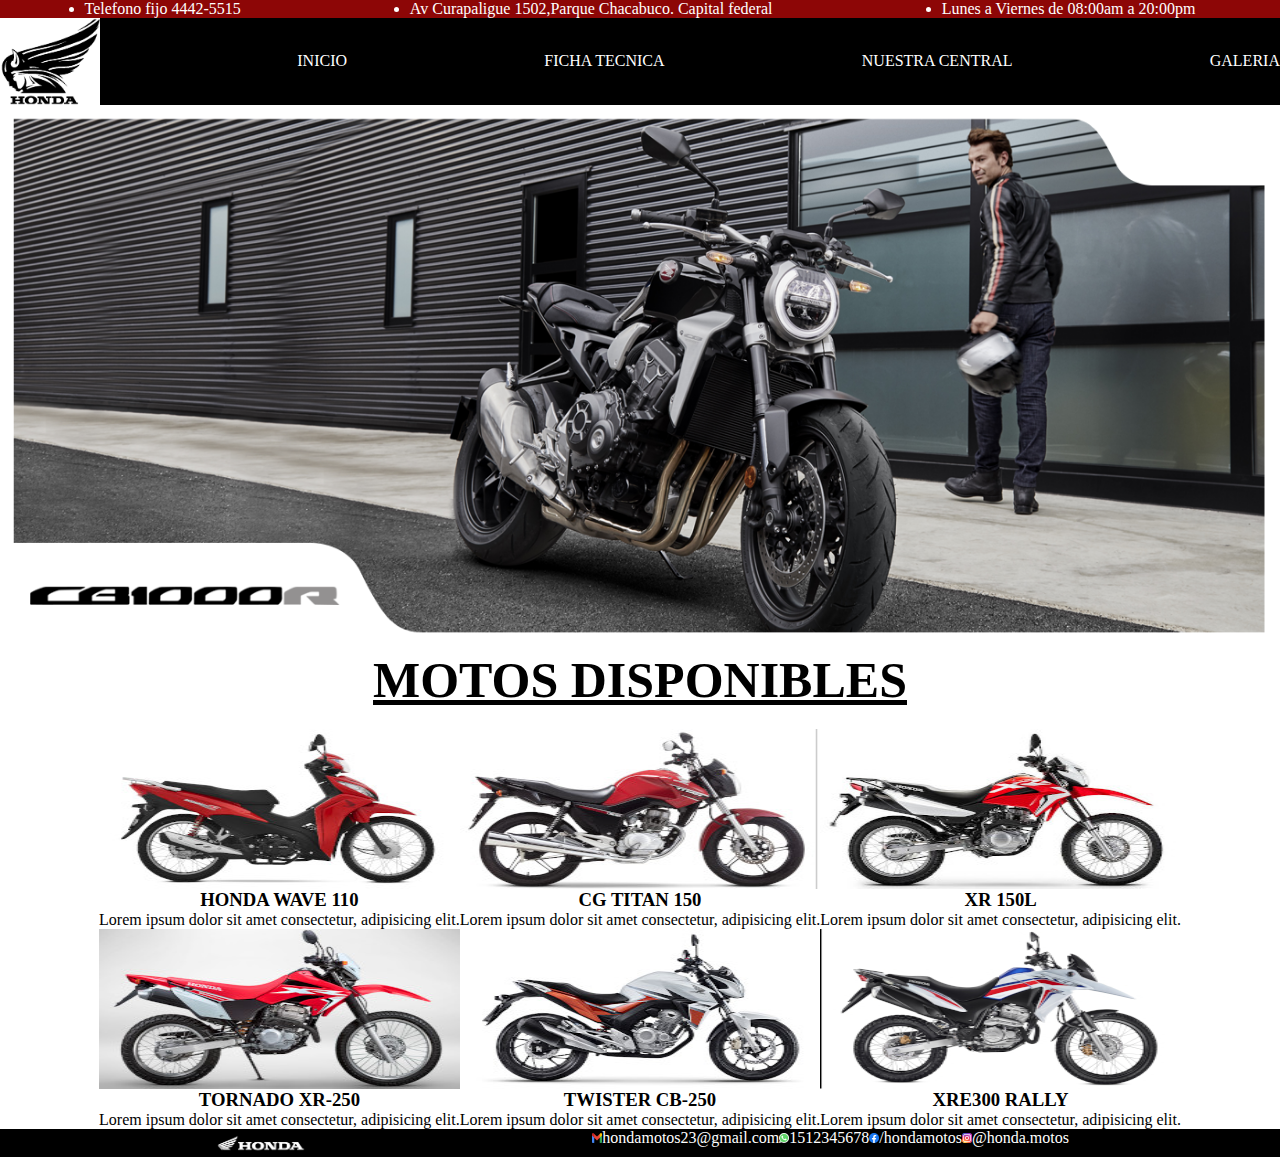
<file: index.html>
<!DOCTYPE html>
<html lang="en">

<head>
    <meta charset="UTF-8">
    <meta http-equiv="X-UA-Compatible" content="IE=edge">
    <meta name="viewport" content="width=device-width, initial-scale=1.0">
    <title>INICIO</title>
    <link rel="stylesheet" href="./css/style.css">
</head>

<body>
    <header class="header-principal">
        <div>
            <ul class="contacto">
                <li>Telefono fijo 4442-5515</li>
                <li>Av Curapaligue 1502,Parque Chacabuco. Capital federal</li>
                <li>Lunes a Viernes de 08:00am a 20:00pm</li>
            </ul>
        </div>
        <nav>
            
            <ul class="navbar">     
                <img class="logo" src="./assets/logo/queonda.png" alt="logo-honda">          
                <li><a href="./index.html">INICIO</a></li>
                <li><a href="./ficha-tecnica.html">FICHA TECNICA</a></li>
                <li><a href="./nuestra-central.html">NUESTRA CENTRAL</a></li>
                <li><a href="./galeria.html">GALERIA</a></li>
                

            </ul>
        </nav>
    </header>

    <main class="main-principal">
        <img class="cb1000" src="./assets/img/cb-1000.jpg" alt="">

        <h1>MOTOS DISPONIBLES</h1>
        <section>
            <section class="conteiner-cards">
                <div class="card">
                    <img src="./assets/img/wave.jpg" alt="">
                    <div>
                        <h3>HONDA WAVE 110</h3>
                        <p>Lorem ipsum dolor sit amet consectetur, adipisicing elit.</p>
                        <a href="./pdf-fichas/WAVE110S.pdf" target="_blank"></a>
                    </div>
                </div>
                <div class="card">
                    <img src="./assets/img/titan.jpg" alt="">
                    <div>
                        <h3>CG TITAN 150</h3>
                        <p>Lorem ipsum dolor sit amet consectetur, adipisicing elit.</p>
                        <a href="./pdf-fichas/CG150T.pdf" target="_blank"></a>
                    </div>
                </div>
                <div class="card">
                    <img src="./assets/img/xr150.jpg" alt="">
                    <div>
                        <h3>XR 150L</h3>
                        <p>Lorem ipsum dolor sit amet consectetur, adipisicing elit.</p>
                        <a href="./pdf-fichas/XR150L.pdf" target="_blank"></a>
                    </div>
                </div>
                <div class="card">
                    <img src="./assets/img/tornado.jpg" alt="">
                    <div>
                        <h3>TORNADO XR-250</h3>
                        <p>Lorem ipsum dolor sit amet consectetur, adipisicing elit.</p>
                        <a href="./pdf-fichas/XR250T.pdf" target="_blank"></a>
                    </div>
                </div>
                <div class="card">
                    <img src="./assets/img/twister.jpg" alt="">
                    <div>
                        <h3>TWISTER CB-250</h3>
                        <p>Lorem ipsum dolor sit amet consectetur, adipisicing elit.</p>
                        <a href="./pdf-fichas/CB250T.pdf" target="_blank"></a>
                    </div>
                </div>
                <div class="card">
                    <img src="./assets/img/xre300.jpg" alt="">
                    <div>
                        <h3>XRE300 RALLY</h3>
                        <p>Lorem ipsum dolor sit amet consectetur, adipisicing elit.</p>
                        <a href="./pdf-fichas/XRE300.pdf" target="_blank"></a>
                    </div>
                </div>
            </section>
        </section>
    </main>

    <footer class="footer-principal">
        <div class="derechos">
            <img class="logo"src="./assets/logo/images.png" alt="">
            <p>TODOS LOS DERECHOS RESERVADOS</p>
            <a href=""><img src="./assets/logo/gmail.png" alt="gmail">hondamotos23@gmail.com</a>
            <a href=""><img class="Wasa" src="./assets/logo/wasa.png" alt="whatsapp">1512345678</a>
            <a href=""><img src="./assets/logo/face.png" alt="face">/hondamotos</a>
            <a href=""><img src="./assets/logo/insta.png" alt="insta">@honda.motos</a>
        </div>
    
    </footer>

</body>

</html>
</file>
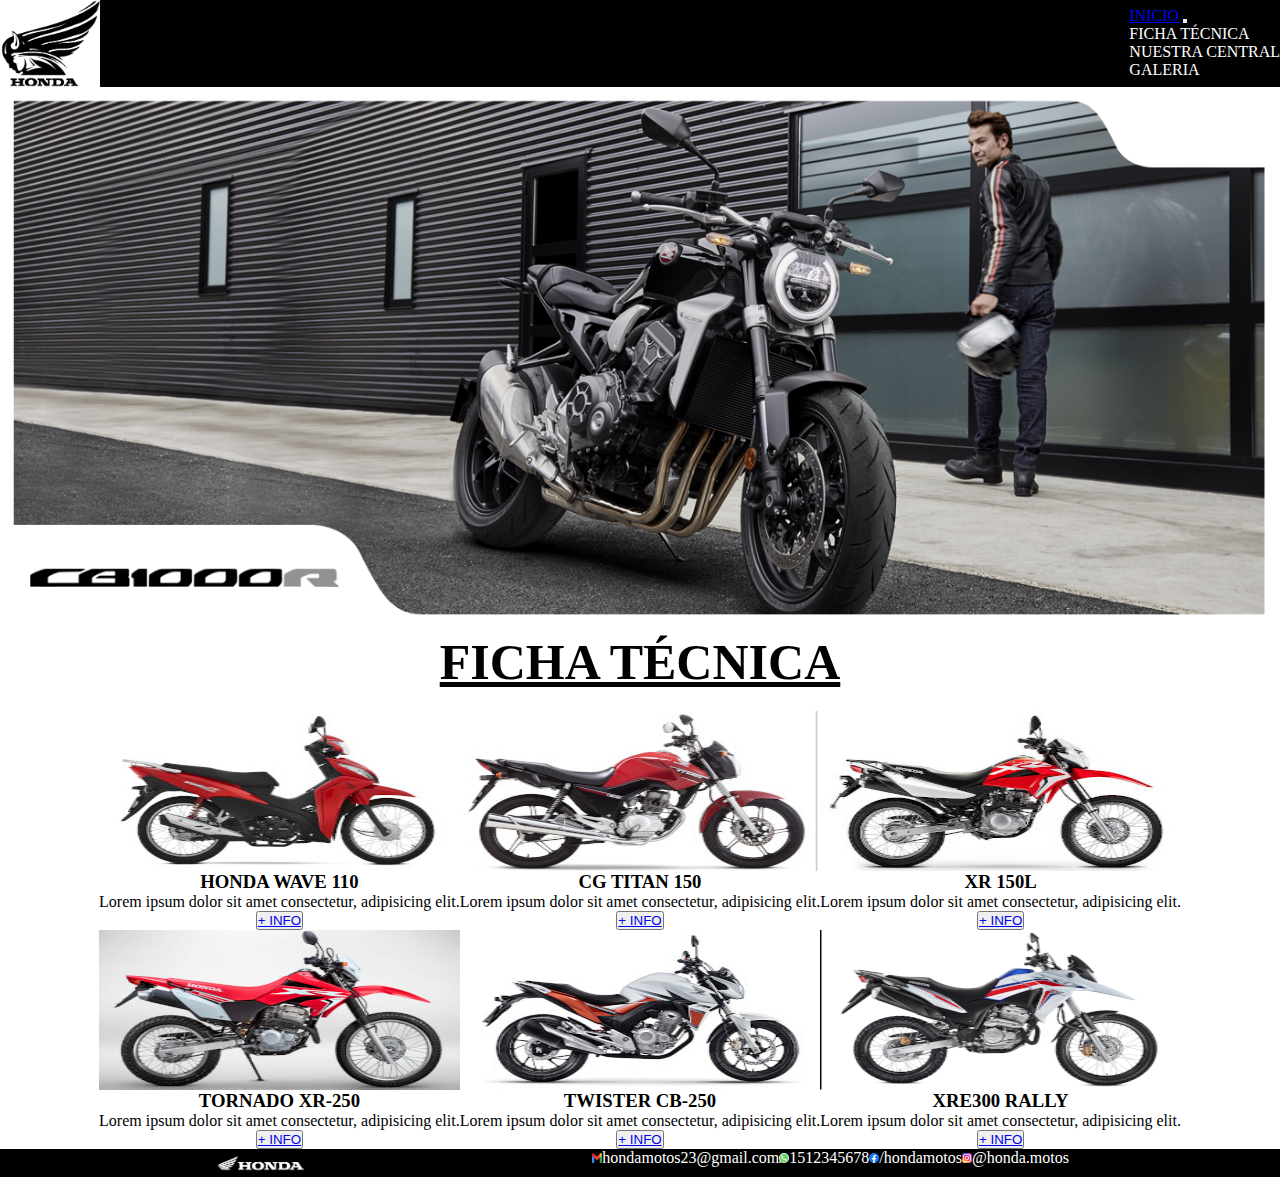
<file: ficha-tecnica.html>
<!DOCTYPE html>
<html lang="en">
<head>
    <meta charset="UTF-8">
    <meta http-equiv="X-UA-Compatible" content="IE=edge">
    <meta name="viewport" content="width=device-width, initial-scale=1.0">
    <title>FICHA-TECNICA</title>
    <link rel="stylesheet" href="./css/style.css">
    <link href="https://cdn.jsdelivr.net/npm/bootstrap@5.3.0-alpha3/dist/css/bootstrap.min.css" rel="stylesheet" integrity="sha384-KK94CHFLLe+nY2dmCWGMq91rCGa5gtU4mk92HdvYe+M/SXH301p5ILy+dN9+nJOZ" crossorigin="anonymous">
</head>
<body>
    <header>
        
        <nav class="navbar navbar-expand-lg bg-body-tertiary">
            <img class="logo" src="./assets/logo/queonda.png" alt="logo-honda">   
            <div class="container-fluid">
              <a class="navbar-brand" href="./index.html">INICIO</a>
              <button class="navbar-toggler" type="button" data-bs-toggle="collapse" data-bs-target="#navbarSupportedContent" aria-controls="navbarSupportedContent" aria-expanded="false" aria-label="Toggle navigation">
                <span class="navbar-toggler-icon"></span>
              </button>
              <div class="collapse navbar-collapse" id="navbarSupportedContent">
                <ul class="navbar-nav me-auto mb-2 mb-lg-0">
                  <li class="nav-item">
                    <a class="nav-link active" aria-current="page" href="./ficha-tecnica.html">FICHA TÉCNICA</a>
                  </li>
                  <li class="nav-item">
                    <a class="nav-link active" aria-current="page" href="./nuestra-central.html">NUESTRA CENTRAL</a>
                  </li>
                  <li class="nav-item">
                    <a class="nav-link active" aria-current="page" href="./galeria.html">GALERIA</a>
                  </li>
                 
                  
          </nav>
    </header>
    <main class="main-principal">
        <img class="cb1000" src="./assets/img/cb-1000.jpg" alt="">

        <h1>FICHA TÉCNICA</h1>
        <section>
            <section class="conteiner-cards">
                <div class="card">
                    <img src="./assets/img/wave.jpg" alt="">
                    <div>
                        <h3>HONDA WAVE 110</h3>
                        <p>Lorem ipsum dolor sit amet consectetur, adipisicing elit.</p>
                        <button><a href="./pdf-fichas/WAVE110S.pdf" target="_blank">+ INFO</a></button>
                    </div>
                </div>
                <div class="card">
                    <img src="./assets/img/titan.jpg" alt="">
                    <div>
                        <h3>CG TITAN 150</h3>
                        <p>Lorem ipsum dolor sit amet consectetur, adipisicing elit.</p>
                        <button><a href="./pdf-fichas/CG150T.pdf" target="_blank">+ INFO</a></button>
                    </div>
                </div>
                <div class="card">
                    <img src="./assets/img/xr150.jpg" alt="">
                    <div>
                        <h3>XR 150L</h3>
                        <p>Lorem ipsum dolor sit amet consectetur, adipisicing elit.</p>
                        <button><a href="./pdf-fichas/XR150L.pdf" target="_blank">+ INFO</a></button>
                    </div>
                </div>
                <div class="card">
                    <img src="./assets/img/tornado.jpg" alt="">
                    <div>
                        <h3>TORNADO XR-250</h3>
                        <p>Lorem ipsum dolor sit amet consectetur, adipisicing elit.</p>
                        <button><a href="./pdf-fichas/XR250T.pdf" target="_blank">+ INFO</a></button>
                    </div>
                </div>
                <div class="card">
                    <img src="./assets/img/twister.jpg" alt="">
                    <div>
                        <h3>TWISTER CB-250</h3>
                        <p>Lorem ipsum dolor sit amet consectetur, adipisicing elit.</p>
                        <button><a href="./pdf-fichas/CB250T.pdf" target="_blank">+ INFO</a></button>
                    </div>
                </div>
                <div class="card">
                    <img src="./assets/img/xre300.jpg" alt="">
                    <div>
                        <h3>XRE300 RALLY</h3>
                        <p>Lorem ipsum dolor sit amet consectetur, adipisicing elit.</p>
                        <button><a href="./pdf-fichas/XRE300.pdf" target="_blank">+ INFO</a></button>
                    </div>
                </div>
            </section>
        </section>
    </main>

    <footer class="footer-principal">
        <div class="derechos">
            <img class="logo"src="./assets/logo/images.png" alt="">
            <p>TODOS LOS DERECHOS RESERVADOS</p>
            <a href=""><img src="./assets/logo/gmail.png" alt="gmail">hondamotos23@gmail.com</a>
            <a href=""><img class="Wasa" src="./assets/logo/wasa.png" alt="whatsapp">1512345678</a>
            <a href=""><img src="./assets/logo/face.png" alt="face">/hondamotos</a>
            <a href=""><img src="./assets/logo/insta.png" alt="insta">@honda.motos</a>
        </div>
    
    </footer>

    <script src="https://cdn.jsdelivr.net/npm/bootstrap@5.3.0-alpha3/dist/js/bootstrap.bundle.min.js" integrity="sha384-ENjdO4Dr2bkBIFxQpeoTz1HIcje39Wm4jDKdf19U8gI4ddQ3GYNS7NTKfAdVQSZe" crossorigin="anonymous"></script>
</body>
</html>
</file>
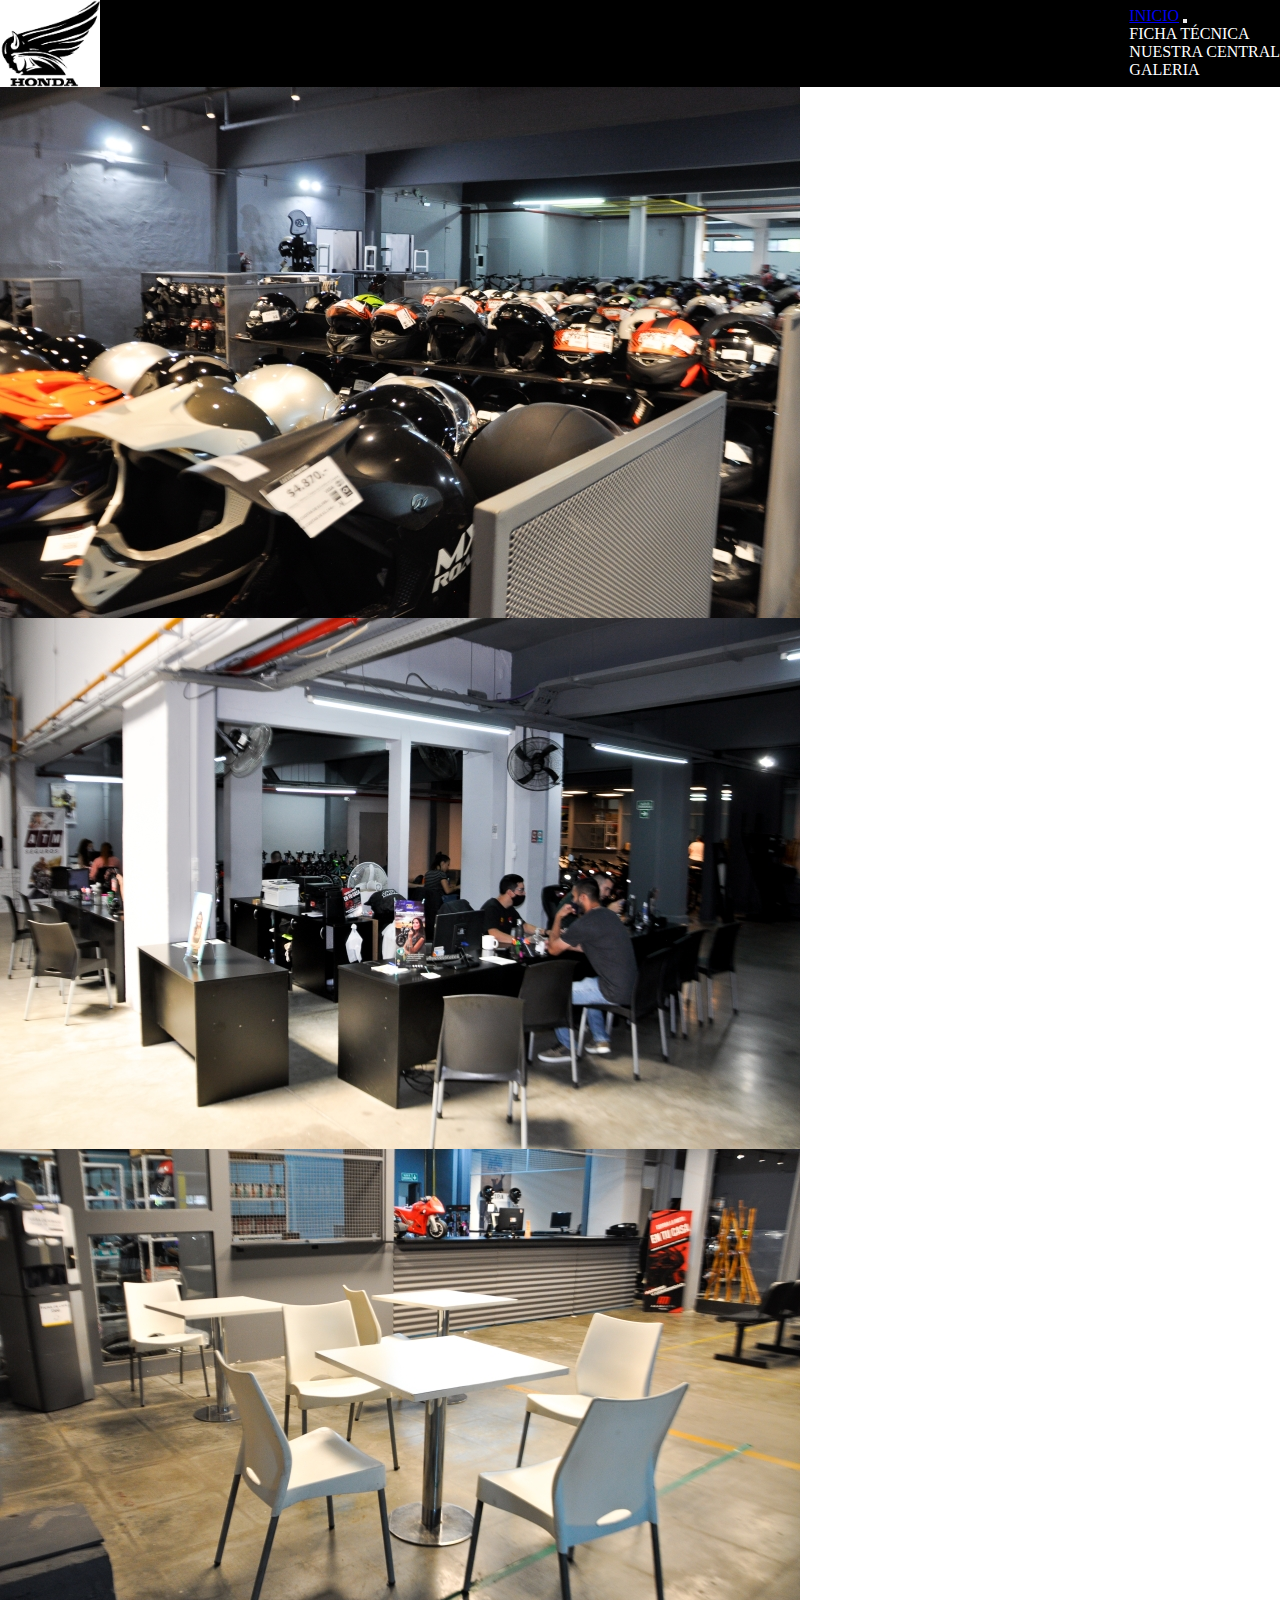
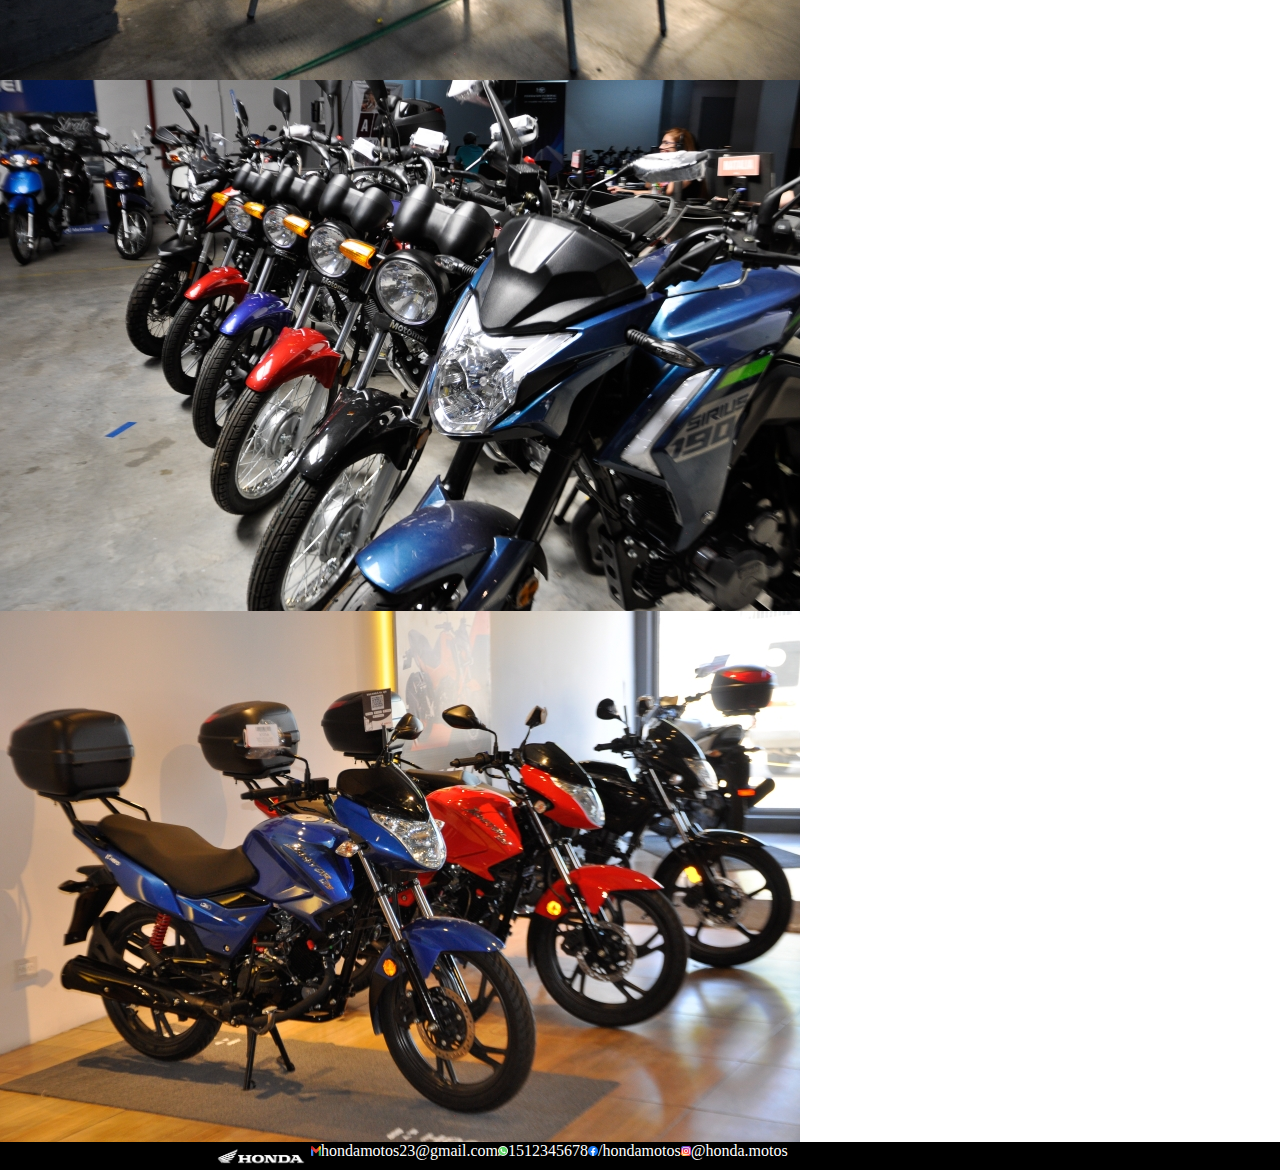
<file: galeria.html>
<!DOCTYPE html>
<html lang="en">

<head>
    <meta charset="UTF-8">
    <meta http-equiv="X-UA-Compatible" content="IE=edge">
    <meta name="viewport" content="width=device-width, initial-scale=1.0">
    <title>GALERIA</title>
    <link rel="stylesheet" href="./css/style.css">
    <link href="https://cdn.jsdelivr.net/npm/bootstrap@5.3.0-alpha3/dist/css/bootstrap.min.css" rel="stylesheet"
        integrity="sha384-KK94CHFLLe+nY2dmCWGMq91rCGa5gtU4mk92HdvYe+M/SXH301p5ILy+dN9+nJOZ" crossorigin="anonymous">
</head>

<body>
    <header>
        <nav class="navbar navbar-expand-lg bg-body-tertiary">
            <img class="logo" src="./assets/logo/queonda.png" alt="logo-honda">
            <div class="container-fluid">
                <a class="navbar-brand" href="./index.html">INICIO</a>
                <button class="navbar-toggler" type="button" data-bs-toggle="collapse"
                    data-bs-target="#navbarSupportedContent" aria-controls="navbarSupportedContent"
                    aria-expanded="false" aria-label="Toggle navigation">
                    <span class="navbar-toggler-icon"></span>
                </button>
                <div class="collapse navbar-collapse" id="navbarSupportedContent">
                    <ul class="navbar-nav me-auto mb-2 mb-lg-0">
                        <li class="nav-item">
                            <a class="nav-link active" aria-current="page" href="./ficha-tecnica.html">FICHA TÉCNICA</a>
                        </li>
                        <li class="nav-item">
                            <a class="nav-link active" aria-current="page" href="./nuestra-central.html">NUESTRA
                                CENTRAL</a>
                        </li>
                        <li class="nav-item">
                            <a class="nav-link active" aria-current="page" href="./galeria.html">GALERIA</a>
                        </li>
                        
        </nav>
    </header>

    <main class="container-galeria">
        <img src="./galeria/local1.jpg" alt="">
        <img src="./galeria/local2.jpg" alt="">
        <img src="./galeria/local3.jpg" alt="">
        <img src="./galeria/local4.jpg" alt="">
        <img src="./galeria/local5.jpg" alt="">
    </main>

    <footer class="footer-galeria">
        <div class="derechos">
            <img class="logo" src="./assets/logo/images.png" alt="">
            <a href=""><img src="./assets/logo/gmail.png" alt="gmail">hondamotos23@gmail.com</a>
            <a href=""><img class="Wasa" src="./assets/logo/wasa.png" alt="whatsapp">1512345678</a>
            <a href=""><img src="./assets/logo/face.png" alt="face">/hondamotos</a>
            <a href=""><img src="./assets/logo/insta.png" alt="insta">@honda.motos</a>
            <p>TODOS LOS DERECHOS RESERVADOS</p>
        </div>

    </footer>



</body>

</html>
</file>
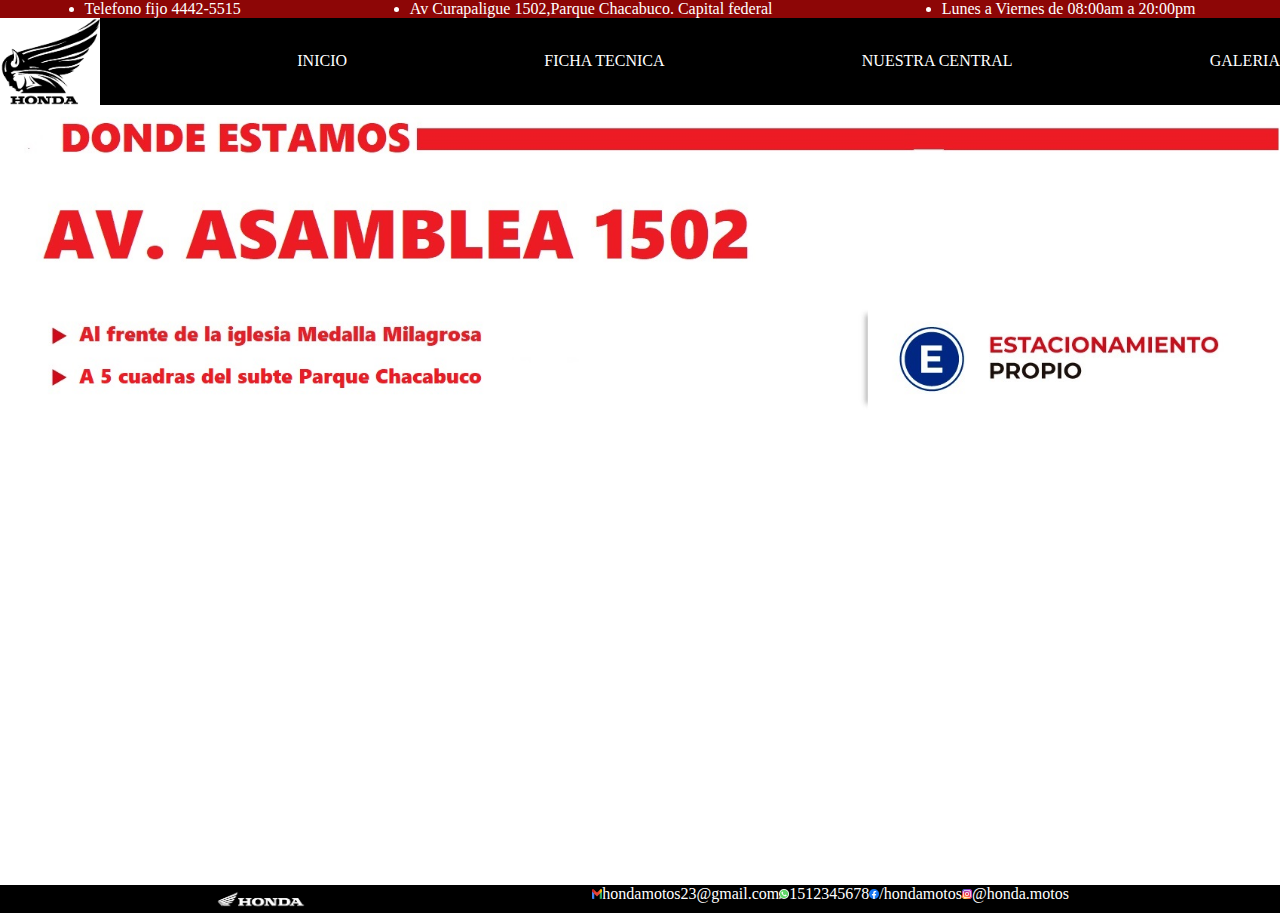
<file: nuestra-central.html>
<!DOCTYPE html>
<html lang="en">
<head>
    <meta charset="UTF-8">
    <meta http-equiv="X-UA-Compatible" content="IE=edge">
    <meta name="viewport" content="width=device-width, initial-scale=1.0">
    <title>NUESTRA CENTRAL</title>
    <link rel="stylesheet" href="./css/style.css">
</head>
<header class="header-principal">
    <div>
        <ul class="contacto">
            <li>Telefono fijo 4442-5515</li>
            <li>Av Curapaligue 1502,Parque Chacabuco. Capital federal</li>
            <li>Lunes a Viernes de 08:00am a 20:00pm</li>
        </ul>
    </div>
    <nav>
        
        <ul class="navbar">     
            <img class="logo" src="./assets/logo/queonda.png" alt="logo-honda">          
            <li><a href="./index.html">INICIO</a></li>
            <li><a href="./ficha-tecnica.html">FICHA TECNICA</a></li>
            <li><a href="./nuestra-central.html">NUESTRA CENTRAL</a></li>
            <li><a href="./galeria.html">GALERIA</a></li>
           

        </ul>
    </nav>
</header>
<main>

    <div class="donde">
        <img src="./assets/img/donde-estamos-2021.jpg" alt="">
    </div>
    <iframe src="https://www.google.com/maps/embed?pb=!1m14!1m12!1m3!1d651.3731923617258!2d-58.4456474079558!3d-34.63663652575102!2m3!1f0!2f0!3f0!3m2!1i1024!2i768!4f13.1!5e0!3m2!1ses-419!2sar!4v1680625846387!5m2!1ses-419!2sar" width="600" height="450" style="border:0;" allowfullscreen="" loading="lazy" referrerpolicy="no-referrer-when-downgrade"></iframe>
</main>
<footer class="footer-principal">
    <div class="derechos">
        <img class="logo"src="./assets/logo/images.png" alt="">
        <p>TODOS LOS DERECHOS RESERVADOS</p>
        <a href=""><img src="./assets/logo/gmail.png" alt="gmail">hondamotos23@gmail.com</a>
        <a href=""><img class="Wasa" src="./assets/logo/wasa.png" alt="whatsapp">1512345678</a>
        <a href=""><img src="./assets/logo/face.png" alt="face">/hondamotos</a>
        <a href=""><img src="./assets/logo/insta.png" alt="insta">@honda.motos</a>
    </div>

</footer>

<body>
    
</body>
</html>
</file>
<file: css/style.css>
*{
    padding: 0;
    margin: 0;
    box-sizing: border-box;
}
/*********************************************** header ***********************************************/
/* .header-principal .main-principal .footer-principal{
    display: flex;
    flex-flow: wrap;
} */

.contacto{
    display: flex;
    flex-flow: wrap;
    flex-flow: row ;
    justify-content: space-around;
    background-color: rgb(141, 6, 6);
    color: white;
}


.navbar{
    display: flex;
    flex-flow: wrap;
    flex-flow: row;
    justify-content:space-between;
    align-items: center;
    background-color: black;
    
}

.navbar li a {
    display: flex;
    flex-flow: wrap;
    flex-flow: row;
    text-decoration: none;
    list-style: none;
    color: white;
}

.logo {
    width: 100px;    
}

/*********************************************** MAIN ***********************************************/
.cb1000 {
    width: 100%;
}

h1 {  
    text-align: center;
    font-size: 50px;
    text-decoration: underline;
    margin-bottom: 20px;
}

.conteiner-cards{
    display: flex;
    flex-flow: wrap;
    justify-content: center;
}


.card {
    display: flex;
    flex-flow: wrap;
    text-align: center;
    flex-direction: column;
    justify-content:center;
    align-content: center;
    
}


/*********************************************** FOOTER ***********************************************/

.derechos{
        display: flex;
        flex-flow: wrap;
        justify-content: center;
        background-color: black;
    }

.derechos a{
text-decoration: none;
color: white;
}
/*********************************************** MEDIA 768px ***********************************************/
/*********************************************** HEADER ***********************************************/
@media (max-width: 768px){
    .contacto{
        display: flex;
        flex-flow: wrap;
        flex-flow: row ;
        justify-content: space-around;
        background-color: rgb(141, 6, 6);
        color: white;
        font-size: 10px;
    
    }
    .navbar{
        display: flex;
        flex-flow: wrap;
        flex-flow: row;
        justify-content:space-between;
        align-items: center;
        background-color: black;
        font-size: 10px;
        
    }
    .navbar li a {
        display: flex;
        flex-flow: wrap;
        flex-flow: row;
        text-decoration: none;
        list-style: none;
        color: white;
    }
    
    .logo {
        width: 60px;
    
        
    }
    /*********************************************** MAIN ***********************************************/

.cb1000 {
    width: 100%;
}


h1 {
    
    text-align: center;
    font-size: 50px;
    text-decoration: underline;
    margin-bottom: 20px;
}
.conteiner-cards{
    display: flex;
    flex-flow: wrap;
    justify-content: center;
}


.card {
    display: flex;
    flex-flow: wrap;
    text-align: center;
    font-size: 20px;
    flex-direction: column;
    justify-content:center;
    align-content: center;
    
    
}


/*********************************************** FOOTER ***********************************************/

.derechos{
        display: flex;
        flex-flow: wrap;
        justify-content: center;
        background-color: black;
        font-size: 10px;
    }

.derechos a{
text-decoration: none;
color: white;
}
    }
/*********************************************** MEDIA 425 px ***********************************************/
/*********************************************** HEADER ***********************************************/
    @media (max-width: 425px){
        .contacto{
            display: none;
            flex-flow: wrap;
            flex-flow: row ;
            justify-content: space-around;
            background-color: rgb(141, 6, 6);
            color: white;
            
        
        }
        .navbar{
            display: flex;
            flex-flow: wrap;
            flex-flow: row;
            justify-content:space-between;
            align-items: center;
            background-color: black;
            font-size: 10px;
            
        }
        .navbar li a {
            display: flex;
            flex-flow: wrap;
            flex-flow: row;
            text-decoration: none;
            list-style: none;
            color: white;
        }
        
        .logo {
            width: 40px;
        
            
        }
      /*********************************************** MAIN ***********************************************/
    
    .cb1000 {
        width: 100%;
    }
    
    
    h1 {
        display: none;
    }
    .conteiner-cards{
        display: flex;
        flex-flow: wrap;
        justify-content: center;
    }
    
    
    .card {
        display: flex;
        flex-flow: wrap;
        text-align: center;
        font-size: 20px;
        flex-direction: column;
        justify-content:center;
        align-content: center;
        
        
    }
    
    
/*********************************************** FOOTER ***********************************************/
    
    .derechos{
            display: flex;
            flex-flow: wrap;
            justify-content: center;
            background-color: black;
            font-size: 10px;
        }
    
    .derechos a{
    text-decoration: none;
    color: white;
    }
        }
/*********************************************** MEDIA 320 px ***********************************************/
/*********************************************** HEADER ***********************************************/
        @media (max-width: 320px){
            .contacto{
                display: none;
                flex-flow: wrap;
                flex-flow: row ;
                justify-content: space-around;
                background-color: rgb(141, 6, 6);
                color: white;
                
            
            }
            .navbar{
                display: flex;
                flex-flow: wrap;
                flex-flow: row;
                justify-content:space-between;
                align-items: center;
                background-color: black;
                font-size: 5px;
                
            }
            .navbar li a {
                display: flex;
                flex-flow: wrap;
                flex-flow: row;
                text-decoration: none;
                list-style: none;
                color: white;
            }
            
            .logo {
                width: 22px;
            
                
            }
            /*********************************************** MAIN ***********************************************/
        
        .cb1000 {
            width: 100%;
        }
        
        
        h1 {
            display: none;
        }
        .conteiner-cards{
            display: flex;
            flex-flow:column wrap;
            justify-content: center;
        }
        
        
        .card {
            display: flex;
            flex-flow: wrap;
            text-align: center;
            font-size: 5px;
            flex-direction: column;
            justify-content:center;
            align-content: center;
            
            
        }
        
        
       /*********************************************** FOOTER ***********************************************/
        
        .derechos{
                display: flex;
                flex-flow: wrap;
                justify-content: center;
                background-color: black;
                font-size: 10px;
            }
        
        .derechos a{
        text-decoration: none;
        color: white;
        }
            }

            .derechos a img{
                width: 10px;
                }
                    
        
        
/* DONDE ESTAMOS */
.donde img, iframe{
    width: 100%;
}

/* contacto */
.contiene-grid{
    
    width: 100%;
    display: grid;
    grid-template:repeat(4,200px) / repeat(4,200px) ;
    grid-template-areas: 
    "item1 item1 item2 item2"
    "item1 item1 item2 item2"
    "item3 item3 item4 item4"
    "item3 item3 item4 item4";
    
    
    
}

.item-1 {
    grid-area: item1;
}

.item-2 {
    grid-area: item2;
    background-color: blue;
}

.item-3 {
    grid-area: item3;
    background-color: green;
}

.item-4 {
    grid-area: item4;
    background-color: yellow;
}

.item-5 {
    grid-area: item5;
    background-color: violet;
}

.container-galeria{
    display: grid;
}
</file>
